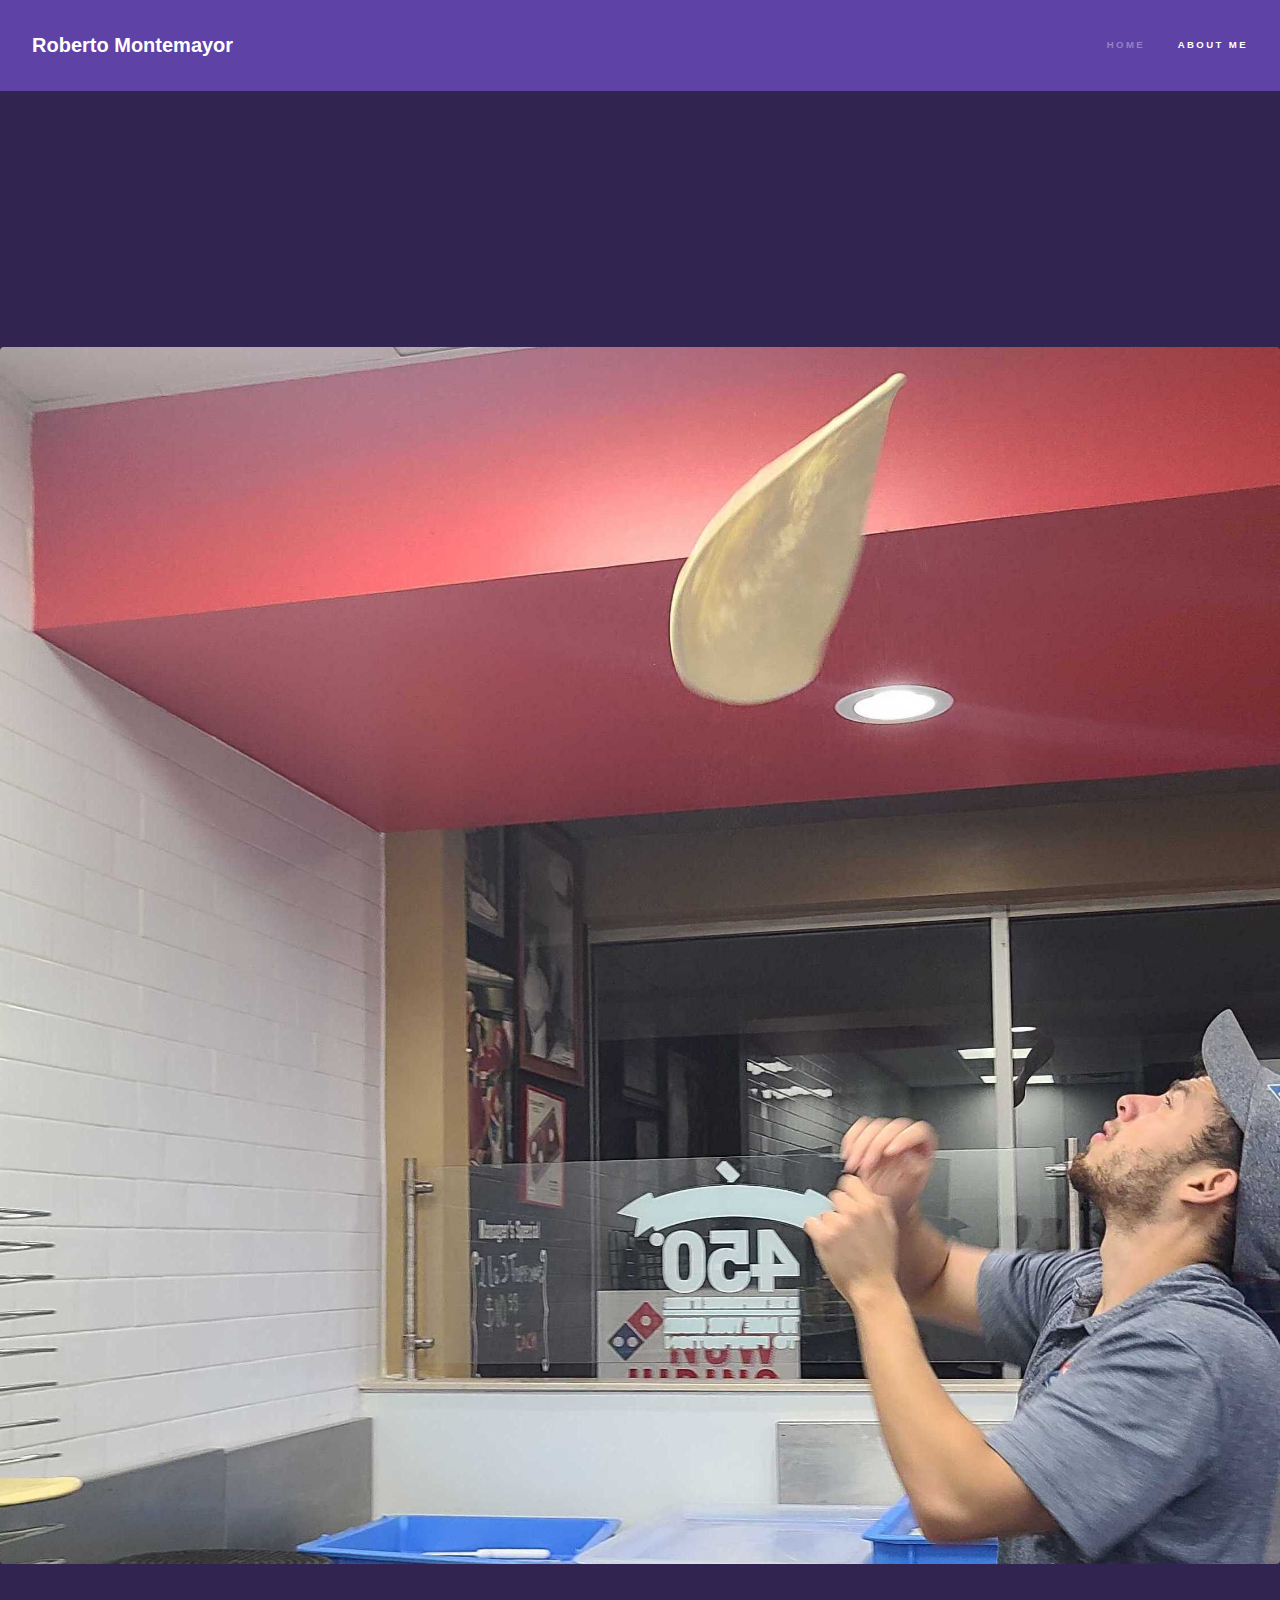
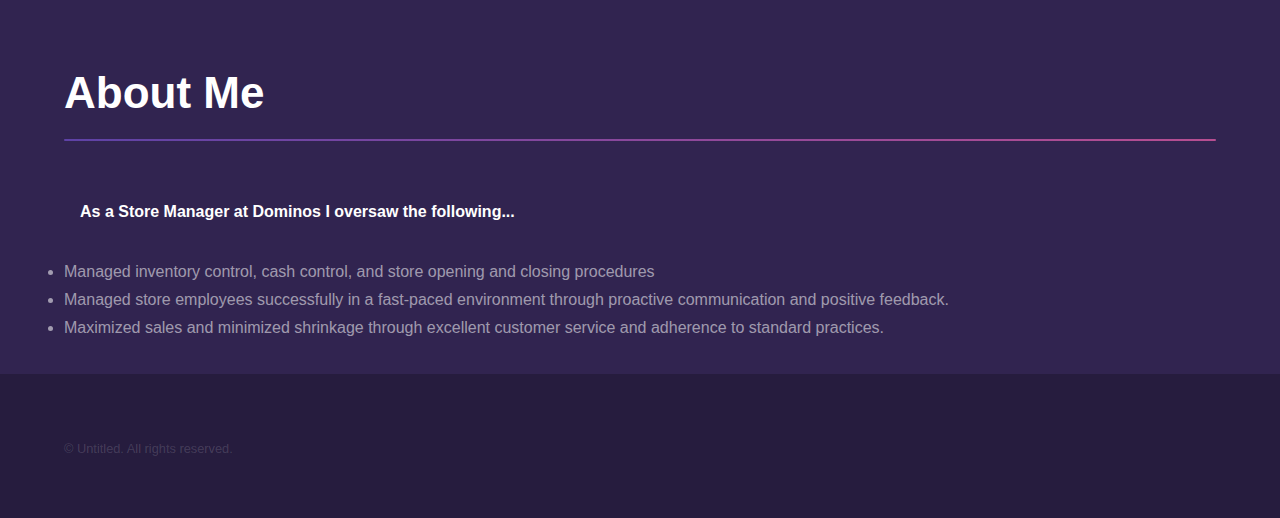
<file: html5up-hyperspace/generic.html>
<!DOCTYPE HTML>
<!--
	Hyperspace by HTML5 UP
	html5up.net | @ajlkn
	Free for personal and commercial use under the CCA 3.0 license (html5up.net/license)
-->
<html>
	<head>
		<title>Generic - Hyperspace by HTML5 UP</title>
		<meta charset="utf-8" />
		<meta name="viewport" content="width=device-width, initial-scale=1, user-scalable=no" />
		<link rel="stylesheet" href="assets/css/main.css" />
		<noscript><link rel="stylesheet" href="assets/css/noscript.css" /></noscript>
	</head>
	<body class="is-preload">

		<!-- Header -->
			<header id="header">
				<a href="index.html" class="title">Roberto Montemayor</a>
				<nav>
					<ul>
						<li><a href="index.html">Home</a></li>
						<li><a href="generic.html" class="active">About Me</a></li>
						<!-- <li><a href="elements.html">Elements</a></li> -->
					</ul>
				</nav>
			</header>

		<!-- Wrapper -->
			<div id="wrapper">

				<!-- Main -->
				<span class="image fit" id="heroimg"><img src="../html5up-hyperspace/images/pizzapic.jpg" alt="" /></span>
					<section id="main" class="wrapper">
						<div class="inner">
							<h1 class="major">About Me</h1>
							
							
								<ul><strong>As a Store Manager at Dominos I oversaw the following... </strong></ul>
								<li>Managed inventory control, cash control, and store opening and closing procedures</li>
								<li>Managed store employees successfully in a fast-paced environment through proactive communication and positive feedback.</li>
								<li>Maximized sales and minimized shrinkage through excellent customer service and adherence to standard practices. </li>
								
						
						</div>
					</section>

			</div>

		<!-- Footer -->
			<footer id="footer" class="wrapper alt">
				<div class="inner">
					<ul class="menu">
						<li>&copy; Untitled. All rights reserved.</li>
					</ul>
				</div>
			</footer>

		<!-- Scripts -->
			<script src="assets/js/jquery.min.js"></script>
			<script src="assets/js/jquery.scrollex.min.js"></script>
			<script src="assets/js/jquery.scrolly.min.js"></script>
			<script src="assets/js/browser.min.js"></script>
			<script src="assets/js/breakpoints.min.js"></script>
			<script src="assets/js/util.js"></script>
			<script src="assets/js/main.js"></script>

	</body>
</html>
</file>
<file: html5up-hyperspace/assets/css/noscript.css>
/*
	Hyperspace by HTML5 UP
	html5up.net | @ajlkn
	Free for personal and commercial use under the CCA 3.0 license (html5up.net/license)
*/

/* Spotlights */

	.spotlights > section > .image:before {
		opacity: 0 !important;
	}

	.spotlights > section > .content > .inner {
		-moz-transform: none !important;
		-webkit-transform: none !important;
		-ms-transform: none !important;
		transform: none !important;
		opacity: 1 !important;
	}

/* Wrapper */

	.wrapper > .inner {
		opacity: 1 !important;
		-moz-transform: none !important;
		-webkit-transform: none !important;
		-ms-transform: none !important;
		transform: none !important;
	}

/* Sidebar */

	#sidebar > .inner {
		opacity: 1 !important;
	}

	#sidebar nav > ul > li {
		-moz-transform: none !important;
		-webkit-transform: none !important;
		-ms-transform: none !important;
		transform: none !important;
		opacity: 1 !important;
	}
</file>
<file: html5up-hyperspace/assets/css/main.css>
@import url(fontawesome-all.min.css);

/*
	Hyperspace by HTML5 UP
	html5up.net | @ajlkn
	Free for personal and commercial use under the CCA 3.0 license (html5up.net/license)
*/

html, body, div, span, applet, object,
iframe, h1, h2, h3, h4, h5, h6, p, blockquote,
pre, a, abbr, acronym, address, big, cite,
code, del, dfn, em, img, ins, kbd, q, s, samp,
small, strike, strong, sub, sup, tt, var, b,
u, i, center, dl, dt, dd, ol, ul, li, fieldset,
form, label, legend, table, caption, tbody,
tfoot, thead, tr, th, td, article, aside,
canvas, details, embed, figure, figcaption,
footer, header, hgroup, menu, nav, output, ruby,
section, summary, time, mark, audio, video {
	margin: 0;
	padding: 0;
	border: 0;
	font-size: 100%;
	font: inherit;
	vertical-align: baseline;}

article, aside, details, figcaption, figure,
footer, header, hgroup, menu, nav, section {
	display: block;}

body {
	line-height: 1;

}

.titleName{
	margin-bottom:-15px ;
}

ol, ul {
	list-style: none;
}

blockquote, q {
	quotes: none;
}

	blockquote:before, blockquote:after, q:before, q:after {
		content: '';
		content: none;
	}

table {
	border-collapse: collapse;
	border-spacing: 0;
}

body {
	-webkit-text-size-adjust: none;
}

mark {
	background-color: transparent;
	color: inherit;
}

input::-moz-focus-inner {
	border: 0;
	padding: 0;
}

input, select, textarea {
	-moz-appearance: none;
	-webkit-appearance: none;
	-ms-appearance: none;
	appearance: none;
}

/* Basic */

	@-ms-viewport {
		width: device-width;
	}

	body {
		-ms-overflow-style: scrollbar;
	}

	@media screen and (max-width: 480px) {

		html, body {
			min-width: 320px;
		}

	}

	html {
		box-sizing: border-box;
	}

	*, *:before, *:after {
		box-sizing: inherit;
	}

	body {
		background: #312450;
	}

		body.is-preload *, body.is-preload *:before, body.is-preload *:after {
			-moz-animation: none !important;
			-webkit-animation: none !important;
			-ms-animation: none !important;
			animation: none !important;
			-moz-transition: none !important;
			-webkit-transition: none !important;
			-ms-transition: none !important;
			transition: none !important;
		}

/* Type */

	body, input, select, textarea {
		color: rgba(255, 255, 255, 0.55);
		font-family: Arial, Helvetica, sans-serif;
		font-size: 16.5pt;
		font-weight: normal;
		line-height: 1.75;
	}

		@media screen and (max-width: 1680px) {

			body, input, select, textarea {
				font-size: 13pt;
			}

		}

		@media screen and (max-width: 1280px) {

			body, input, select, textarea {
				font-size: 12pt;
			}

		}

		@media screen and (max-width: 360px) {

			body, input, select, textarea {
				font-size: 11pt;
			}

		}

	a {
		-moz-transition: color 0.2s ease, border-bottom-color 0.2s ease;
		-webkit-transition: color 0.2s ease, border-bottom-color 0.2s ease;
		-ms-transition: color 0.2s ease, border-bottom-color 0.2s ease;
		transition: color 0.2s ease, border-bottom-color 0.2s ease;
		border-bottom: dotted 1px rgba(255, 255, 255, 0.35);
		color: inherit;
		text-decoration: none;
	}

		a:hover {
			border-bottom-color: transparent;
			color: #ffffff;
		}

	strong, b {
		color: #ffffff;
		font-weight: bold;
	}

	em, i {
		font-style: italic;
	}

	p {
		margin: 0 0 2em 0;
	}

	h1, h2, h3, h4, h5, h6 {
		color: #ffffff;
		font-weight: bold;
		line-height: 1.5;
		margin: 0 0 0.5em 0;
	}

		h1 a, h2 a, h3 a, h4 a, h5 a, h6 a {
			color: inherit;
			text-decoration: none;
		}

	h1 {
		font-size: 2.75em;
	}

		h1.major {
			margin: 0 0 1.3em 0;
			position: relative;
			padding-bottom: 0.35em;
		}

			h1.major:after {
				background-image: -moz-linear-gradient(to right, #5e42a6, #b74e91);
				background-image: -webkit-linear-gradient(to right, #5e42a6, #b74e91);
				background-image: -ms-linear-gradient(to right, #5e42a6, #b74e91);
				background-image: linear-gradient(to right, #5e42a6, #b74e91);
				-moz-transition: max-width 0.2s ease;
				-webkit-transition: max-width 0.2s ease;
				-ms-transition: max-width 0.2s ease;
				transition: max-width 0.2s ease;
				border-radius: 0.2em;
				bottom: 0;
				content: '';
				height: 0.05em;
				position: absolute;
				right: 0;
				width: 100%;
			}

	h2 {
		font-size: 1.75em;
	}

	h3 {
		font-size: 1.1em;
	}

	h4 {
		font-size: 1em;
	}

	h5 {
		font-size: 0.8em;
	}

	h6 {
		font-size: 0.6em;
	}

	@media screen and (max-width: 736px) {

		h1 {
			font-size: 2em;
		}

		h2 {
			font-size: 1.25em;
		}

		h3 {
			font-size: 1em;
		}

		h4 {
			font-size: 0.8em;
		}

		h5 {
			font-size: 0.6em;
		}

		h6 {
			font-size: 0.6em;
		}

	}

	sub {
		font-size: 0.8em;
		position: relative;
		top: 0.5em;
	}

	sup {
		font-size: 0.8em;
		position: relative;
		top: -0.5em;
	}

	blockquote {
		border-left: solid 4px rgba(255, 255, 255, 0.15);
		font-style: italic;
		margin: 0 0 2em 0;
		padding: 0.5em 0 0.5em 2em;
	}

	code {
		background: rgba(255, 255, 255, 0.05);
		border-radius: 0.25em;
		border: solid 1px rgba(255, 255, 255, 0.15);
		font-family: "Courier New", monospace;
		font-size: 0.9em;
		margin: 0 0.25em;
		padding: 0.25em 0.65em;
	}

	pre {
		-webkit-overflow-scrolling: touch;
		font-family: "Courier New", monospace;
		font-size: 0.9em;
		margin: 0 0 2em 0;
	}

		pre code {
			display: block;
			line-height: 1.75em;
			padding: 1em 1.5em;
			overflow-x: auto;
		}

	hr {
		border: 0;
		border-bottom: solid 1px rgba(255, 255, 255, 0.15);
		margin: 2em 0;
	}

		hr.major {
			margin: 3em 0;
		}

	.align-left {
		text-align: left;
	}

	.align-center {
		text-align: center;
	}

	.align-right {
		text-align: right;
	}

/* Row */

	.row {
		display: flex;
		flex-wrap: wrap;
		box-sizing: border-box;
		align-items: stretch;
	}

		.row > * {
			box-sizing: border-box;
		}

		.row.gtr-uniform > * > :last-child {
			margin-bottom: 0;
		}

		.row.aln-left {
			justify-content: flex-start;
		}

		.row.aln-center {
			justify-content: center;
		}

		.row.aln-right {
			justify-content: flex-end;
		}

		.row.aln-top {
			align-items: flex-start;
		}

		.row.aln-middle {
			align-items: center;
		}

		.row.aln-bottom {
			align-items: flex-end;
		}

		.row > .imp {
			order: -1;
		}

		.row > .col-1 {
			width: 8.33333%;
		}

		.row > .off-1 {
			margin-left: 8.33333%;
		}

		.row > .col-2 {
			width: 16.66667%;
		}

		.row > .off-2 {
			margin-left: 16.66667%;
		}

		.row > .col-3 {
			width: 25%;
		}

		.row > .off-3 {
			margin-left: 25%;
		}

		.row > .col-4 {
			width: 33.33333%;
		}

		.row > .off-4 {
			margin-left: 33.33333%;
		}

		.row > .col-5 {
			width: 41.66667%;
		}

		.row > .off-5 {
			margin-left: 41.66667%;
		}

		.row > .col-6 {
			width: 50%;
		}

		.row > .off-6 {
			margin-left: 50%;
		}

		.row > .col-7 {
			width: 58.33333%;
		}

		.row > .off-7 {
			margin-left: 58.33333%;
		}

		.row > .col-8 {
			width: 66.66667%;
		}

		.row > .off-8 {
			margin-left: 66.66667%;
		}

		.row > .col-9 {
			width: 75%;
		}

		.row > .off-9 {
			margin-left: 75%;
		}

		.row > .col-10 {
			width: 83.33333%;
		}

		.row > .off-10 {
			margin-left: 83.33333%;
		}

		.row > .col-11 {
			width: 91.66667%;
		}

		.row > .off-11 {
			margin-left: 91.66667%;
		}

		.row > .col-12 {
			width: 100%;
		}

		.row > .off-12 {
			margin-left: 100%;
		}

		.row.gtr-0 {
			margin-top: 0;
			margin-left: 0em;
		}

			.row.gtr-0 > * {
				padding: 0 0 0 0em;
			}

			.row.gtr-0.gtr-uniform {
				margin-top: 0em;
			}

				.row.gtr-0.gtr-uniform > * {
					padding-top: 0em;
				}

		.row.gtr-25 {
			margin-top: 0;
			margin-left: -0.375em;
		}

			.row.gtr-25 > * {
				padding: 0 0 0 0.375em;
			}

			.row.gtr-25.gtr-uniform {
				margin-top: -0.375em;
			}

				.row.gtr-25.gtr-uniform > * {
					padding-top: 0.375em;
				}

		.row.gtr-50 {
			margin-top: 0;
			margin-left: -0.75em;
		}

			.row.gtr-50 > * {
				padding: 0 0 0 0.75em;
			}

			.row.gtr-50.gtr-uniform {
				margin-top: -0.75em;
			}

				.row.gtr-50.gtr-uniform > * {
					padding-top: 0.75em;
				}

		.row {
			margin-top: 0;
			margin-left: -1.5em;
		}

			.row > * {
				padding: 0 0 0 1.5em;
			}

			.row.gtr-uniform {
				margin-top: -1.5em;
			}

				.row.gtr-uniform > * {
					padding-top: 1.5em;
				}

		.row.gtr-150 {
			margin-top: 0;
			margin-left: -2.25em;
		}

			.row.gtr-150 > * {
				padding: 0 0 0 2.25em;
			}

			.row.gtr-150.gtr-uniform {
				margin-top: -2.25em;
			}

				.row.gtr-150.gtr-uniform > * {
					padding-top: 2.25em;
				}

		.row.gtr-200 {
			margin-top: 0;
			margin-left: -3em;
		}

			.row.gtr-200 > * {
				padding: 0 0 0 3em;
			}

			.row.gtr-200.gtr-uniform {
				margin-top: -3em;
			}

				.row.gtr-200.gtr-uniform > * {
					padding-top: 3em;
				}

		@media screen and (max-width: 1680px) {

			.row {
				display: flex;
				flex-wrap: wrap;
				box-sizing: border-box;
				align-items: stretch;
			}

				.row > * {
					box-sizing: border-box;
				}

				.row.gtr-uniform > * > :last-child {
					margin-bottom: 0;
				}

				.row.aln-left {
					justify-content: flex-start;
				}

				.row.aln-center {
					justify-content: center;
				}

				.row.aln-right {
					justify-content: flex-end;
				}

				.row.aln-top {
					align-items: flex-start;
				}

				.row.aln-middle {
					align-items: center;
				}

				.row.aln-bottom {
					align-items: flex-end;
				}

				.row > .imp-xlarge {
					order: -1;
				}

				.row > .col-1-xlarge {
					width: 8.33333%;
				}

				.row > .off-1-xlarge {
					margin-left: 8.33333%;
				}

				.row > .col-2-xlarge {
					width: 16.66667%;
				}

				.row > .off-2-xlarge {
					margin-left: 16.66667%;
				}

				.row > .col-3-xlarge {
					width: 25%;
				}

				.row > .off-3-xlarge {
					margin-left: 25%;
				}

				.row > .col-4-xlarge {
					width: 33.33333%;
				}

				.row > .off-4-xlarge {
					margin-left: 33.33333%;
				}

				.row > .col-5-xlarge {
					width: 41.66667%;
				}

				.row > .off-5-xlarge {
					margin-left: 41.66667%;
				}

				.row > .col-6-xlarge {
					width: 50%;
				}

				.row > .off-6-xlarge {
					margin-left: 50%;
				}

				.row > .col-7-xlarge {
					width: 58.33333%;
				}

				.row > .off-7-xlarge {
					margin-left: 58.33333%;
				}

				.row > .col-8-xlarge {
					width: 66.66667%;
				}

				.row > .off-8-xlarge {
					margin-left: 66.66667%;
				}

				.row > .col-9-xlarge {
					width: 75%;
				}

				.row > .off-9-xlarge {
					margin-left: 75%;
				}

				.row > .col-10-xlarge {
					width: 83.33333%;
				}

				.row > .off-10-xlarge {
					margin-left: 83.33333%;
				}

				.row > .col-11-xlarge {
					width: 91.66667%;
				}

				.row > .off-11-xlarge {
					margin-left: 91.66667%;
				}

				.row > .col-12-xlarge {
					width: 100%;
				}

				.row > .off-12-xlarge {
					margin-left: 100%;
				}

				.row.gtr-0 {
					margin-top: 0;
					margin-left: 0em;
				}

					.row.gtr-0 > * {
						padding: 0 0 0 0em;
					}

					.row.gtr-0.gtr-uniform {
						margin-top: 0em;
					}

						.row.gtr-0.gtr-uniform > * {
							padding-top: 0em;
						}

				.row.gtr-25 {
					margin-top: 0;
					margin-left: -0.375em;
				}

					.row.gtr-25 > * {
						padding: 0 0 0 0.375em;
					}

					.row.gtr-25.gtr-uniform {
						margin-top: -0.375em;
					}

						.row.gtr-25.gtr-uniform > * {
							padding-top: 0.375em;
						}

				.row.gtr-50 {
					margin-top: 0;
					margin-left: -0.75em;
				}

					.row.gtr-50 > * {
						padding: 0 0 0 0.75em;
					}

					.row.gtr-50.gtr-uniform {
						margin-top: -0.75em;
					}

						.row.gtr-50.gtr-uniform > * {
							padding-top: 0.75em;
						}

				.row {
					margin-top: 0;
					margin-left: -1.5em;
				}

					.row > * {
						padding: 0 0 0 1.5em;
					}

					.row.gtr-uniform {
						margin-top: -1.5em;
					}

						.row.gtr-uniform > * {
							padding-top: 1.5em;
						}

				.row.gtr-150 {
					margin-top: 0;
					margin-left: -2.25em;
				}

					.row.gtr-150 > * {
						padding: 0 0 0 2.25em;
					}

					.row.gtr-150.gtr-uniform {
						margin-top: -2.25em;
					}

						.row.gtr-150.gtr-uniform > * {
							padding-top: 2.25em;
						}

				.row.gtr-200 {
					margin-top: 0;
					margin-left: -3em;
				}

					.row.gtr-200 > * {
						padding: 0 0 0 3em;
					}

					.row.gtr-200.gtr-uniform {
						margin-top: -3em;
					}

						.row.gtr-200.gtr-uniform > * {
							padding-top: 3em;
						}

		}

		@media screen and (max-width: 1280px) {

			.row {
				display: flex;
				flex-wrap: wrap;
				box-sizing: border-box;
				align-items: stretch;
			}

				.row > * {
					box-sizing: border-box;
				}

				.row.gtr-uniform > * > :last-child {
					margin-bottom: 0;
				}

				.row.aln-left {
					justify-content: flex-start;
				}

				.row.aln-center {
					justify-content: center;
				}

				.row.aln-right {
					justify-content: flex-end;
				}

				.row.aln-top {
					align-items: flex-start;
				}

				.row.aln-middle {
					align-items: center;
				}

				.row.aln-bottom {
					align-items: flex-end;
				}

				.row > .imp-large {
					order: -1;
				}

				.row > .col-1-large {
					width: 8.33333%;
				}

				.row > .off-1-large {
					margin-left: 8.33333%;
				}

				.row > .col-2-large {
					width: 16.66667%;
				}

				.row > .off-2-large {
					margin-left: 16.66667%;
				}

				.row > .col-3-large {
					width: 25%;
				}

				.row > .off-3-large {
					margin-left: 25%;
				}

				.row > .col-4-large {
					width: 33.33333%;
				}

				.row > .off-4-large {
					margin-left: 33.33333%;
				}

				.row > .col-5-large {
					width: 41.66667%;
				}

				.row > .off-5-large {
					margin-left: 41.66667%;
				}

				.row > .col-6-large {
					width: 50%;
				}

				.row > .off-6-large {
					margin-left: 50%;
				}

				.row > .col-7-large {
					width: 58.33333%;
				}

				.row > .off-7-large {
					margin-left: 58.33333%;
				}

				.row > .col-8-large {
					width: 66.66667%;
				}

				.row > .off-8-large {
					margin-left: 66.66667%;
				}

				.row > .col-9-large {
					width: 75%;
				}

				.row > .off-9-large {
					margin-left: 75%;
				}

				.row > .col-10-large {
					width: 83.33333%;
				}

				.row > .off-10-large {
					margin-left: 83.33333%;
				}

				.row > .col-11-large {
					width: 91.66667%;
				}

				.row > .off-11-large {
					margin-left: 91.66667%;
				}

				.row > .col-12-large {
					width: 100%;
				}

				.row > .off-12-large {
					margin-left: 100%;
				}

				.row.gtr-0 {
					margin-top: 0;
					margin-left: 0em;
				}

					.row.gtr-0 > * {
						padding: 0 0 0 0em;
					}

					.row.gtr-0.gtr-uniform {
						margin-top: 0em;
					}

						.row.gtr-0.gtr-uniform > * {
							padding-top: 0em;
						}

				.row.gtr-25 {
					margin-top: 0;
					margin-left: -0.375em;
				}

					.row.gtr-25 > * {
						padding: 0 0 0 0.375em;
					}

					.row.gtr-25.gtr-uniform {
						margin-top: -0.375em;
					}

						.row.gtr-25.gtr-uniform > * {
							padding-top: 0.375em;
						}

				.row.gtr-50 {
					margin-top: 0;
					margin-left: -0.75em;
				}

					.row.gtr-50 > * {
						padding: 0 0 0 0.75em;
					}

					.row.gtr-50.gtr-uniform {
						margin-top: -0.75em;
					}

						.row.gtr-50.gtr-uniform > * {
							padding-top: 0.75em;
						}

				.row {
					margin-top: 0;
					margin-left: -1.5em;
				}

					.row > * {
						padding: 0 0 0 1.5em;
					}

					.row.gtr-uniform {
						margin-top: -1.5em;
					}

						.row.gtr-uniform > * {
							padding-top: 1.5em;
						}

				.row.gtr-150 {
					margin-top: 0;
					margin-left: -2.25em;
				}

					.row.gtr-150 > * {
						padding: 0 0 0 2.25em;
					}

					.row.gtr-150.gtr-uniform {
						margin-top: -2.25em;
					}

						.row.gtr-150.gtr-uniform > * {
							padding-top: 2.25em;
						}

				.row.gtr-200 {
					margin-top: 0;
					margin-left: -3em;
				}

					.row.gtr-200 > * {
						padding: 0 0 0 3em;
					}

					.row.gtr-200.gtr-uniform {
						margin-top: -3em;
					}

						.row.gtr-200.gtr-uniform > * {
							padding-top: 3em;
						}

		}

		@media screen and (max-width: 980px) {

			.row {
				display: flex;
				flex-wrap: wrap;
				box-sizing: border-box;
				align-items: stretch;
			}

				.row > * {
					box-sizing: border-box;
				}

				.row.gtr-uniform > * > :last-child {
					margin-bottom: 0;
				}

				.row.aln-left {
					justify-content: flex-start;
				}

				.row.aln-center {
					justify-content: center;
				}

				.row.aln-right {
					justify-content: flex-end;
				}

				.row.aln-top {
					align-items: flex-start;
				}

				.row.aln-middle {
					align-items: center;
				}

				.row.aln-bottom {
					align-items: flex-end;
				}

				.row > .imp-medium {
					order: -1;
				}

				.row > .col-1-medium {
					width: 8.33333%;
				}

				.row > .off-1-medium {
					margin-left: 8.33333%;
				}

				.row > .col-2-medium {
					width: 16.66667%;
				}

				.row > .off-2-medium {
					margin-left: 16.66667%;
				}

				.row > .col-3-medium {
					width: 25%;
				}

				.row > .off-3-medium {
					margin-left: 25%;
				}

				.row > .col-4-medium {
					width: 33.33333%;
				}

				.row > .off-4-medium {
					margin-left: 33.33333%;
				}

				.row > .col-5-medium {
					width: 41.66667%;
				}

				.row > .off-5-medium {
					margin-left: 41.66667%;
				}

				.row > .col-6-medium {
					width: 50%;
				}

				.row > .off-6-medium {
					margin-left: 50%;
				}

				.row > .col-7-medium {
					width: 58.33333%;
				}

				.row > .off-7-medium {
					margin-left: 58.33333%;
				}

				.row > .col-8-medium {
					width: 66.66667%;
				}

				.row > .off-8-medium {
					margin-left: 66.66667%;
				}

				.row > .col-9-medium {
					width: 75%;
				}

				.row > .off-9-medium {
					margin-left: 75%;
				}

				.row > .col-10-medium {
					width: 83.33333%;
				}

				.row > .off-10-medium {
					margin-left: 83.33333%;
				}

				.row > .col-11-medium {
					width: 91.66667%;
				}

				.row > .off-11-medium {
					margin-left: 91.66667%;
				}

				.row > .col-12-medium {
					width: 100%;
				}

				.row > .off-12-medium {
					margin-left: 100%;
				}

				.row.gtr-0 {
					margin-top: 0;
					margin-left: 0em;
				}

					.row.gtr-0 > * {
						padding: 0 0 0 0em;
					}

					.row.gtr-0.gtr-uniform {
						margin-top: 0em;
					}

						.row.gtr-0.gtr-uniform > * {
							padding-top: 0em;
						}

				.row.gtr-25 {
					margin-top: 0;
					margin-left: -0.375em;
				}

					.row.gtr-25 > * {
						padding: 0 0 0 0.375em;
					}

					.row.gtr-25.gtr-uniform {
						margin-top: -0.375em;
					}

						.row.gtr-25.gtr-uniform > * {
							padding-top: 0.375em;
						}

				.row.gtr-50 {
					margin-top: 0;
					margin-left: -0.75em;
				}

					.row.gtr-50 > * {
						padding: 0 0 0 0.75em;
					}

					.row.gtr-50.gtr-uniform {
						margin-top: -0.75em;
					}

						.row.gtr-50.gtr-uniform > * {
							padding-top: 0.75em;
						}

				.row {
					margin-top: 0;
					margin-left: -1.5em;
				}

					.row > * {
						padding: 0 0 0 1.5em;
					}

					.row.gtr-uniform {
						margin-top: -1.5em;
					}

						.row.gtr-uniform > * {
							padding-top: 1.5em;
						}

				.row.gtr-150 {
					margin-top: 0;
					margin-left: -2.25em;
				}

					.row.gtr-150 > * {
						padding: 0 0 0 2.25em;
					}

					.row.gtr-150.gtr-uniform {
						margin-top: -2.25em;
					}

						.row.gtr-150.gtr-uniform > * {
							padding-top: 2.25em;
						}

				.row.gtr-200 {
					margin-top: 0;
					margin-left: -3em;
				}

					.row.gtr-200 > * {
						padding: 0 0 0 3em;
					}

					.row.gtr-200.gtr-uniform {
						margin-top: -3em;
					}

						.row.gtr-200.gtr-uniform > * {
							padding-top: 3em;
						}

		}

		@media screen and (max-width: 736px) {

			.row {
				display: flex;
				flex-wrap: wrap;
				box-sizing: border-box;
				align-items: stretch;
			}

				.row > * {
					box-sizing: border-box;
				}

				.row.gtr-uniform > * > :last-child {
					margin-bottom: 0;
				}

				.row.aln-left {
					justify-content: flex-start;
				}

				.row.aln-center {
					justify-content: center;
				}

				.row.aln-right {
					justify-content: flex-end;
				}

				.row.aln-top {
					align-items: flex-start;
				}

				.row.aln-middle {
					align-items: center;
				}

				.row.aln-bottom {
					align-items: flex-end;
				}

				.row > .imp-small {
					order: -1;
				}

				.row > .col-1-small {
					width: 8.33333%;
				}

				.row > .off-1-small {
					margin-left: 8.33333%;
				}

				.row > .col-2-small {
					width: 16.66667%;
				}

				.row > .off-2-small {
					margin-left: 16.66667%;
				}

				.row > .col-3-small {
					width: 25%;
				}

				.row > .off-3-small {
					margin-left: 25%;
				}

				.row > .col-4-small {
					width: 33.33333%;
				}

				.row > .off-4-small {
					margin-left: 33.33333%;
				}

				.row > .col-5-small {
					width: 41.66667%;
				}

				.row > .off-5-small {
					margin-left: 41.66667%;
				}

				.row > .col-6-small {
					width: 50%;
				}

				.row > .off-6-small {
					margin-left: 50%;
				}

				.row > .col-7-small {
					width: 58.33333%;
				}

				.row > .off-7-small {
					margin-left: 58.33333%;
				}

				.row > .col-8-small {
					width: 66.66667%;
				}

				.row > .off-8-small {
					margin-left: 66.66667%;
				}

				.row > .col-9-small {
					width: 75%;
				}

				.row > .off-9-small {
					margin-left: 75%;
				}

				.row > .col-10-small {
					width: 83.33333%;
				}

				.row > .off-10-small {
					margin-left: 83.33333%;
				}

				.row > .col-11-small {
					width: 91.66667%;
				}

				.row > .off-11-small {
					margin-left: 91.66667%;
				}

				.row > .col-12-small {
					width: 100%;
				}

				.row > .off-12-small {
					margin-left: 100%;
				}

				.row.gtr-0 {
					margin-top: 0;
					margin-left: 0em;
				}

					.row.gtr-0 > * {
						padding: 0 0 0 0em;
					}

					.row.gtr-0.gtr-uniform {
						margin-top: 0em;
					}

						.row.gtr-0.gtr-uniform > * {
							padding-top: 0em;
						}

				.row.gtr-25 {
					margin-top: 0;
					margin-left: -0.375em;
				}

					.row.gtr-25 > * {
						padding: 0 0 0 0.375em;
					}

					.row.gtr-25.gtr-uniform {
						margin-top: -0.375em;
					}

						.row.gtr-25.gtr-uniform > * {
							padding-top: 0.375em;
						}

				.row.gtr-50 {
					margin-top: 0;
					margin-left: -0.75em;
				}

					.row.gtr-50 > * {
						padding: 0 0 0 0.75em;
					}

					.row.gtr-50.gtr-uniform {
						margin-top: -0.75em;
					}

						.row.gtr-50.gtr-uniform > * {
							padding-top: 0.75em;
						}

				.row {
					margin-top: 0;
					margin-left: -1.5em;
				}

					.row > * {
						padding: 0 0 0 1.5em;
					}

					.row.gtr-uniform {
						margin-top: -1.5em;
					}

						.row.gtr-uniform > * {
							padding-top: 1.5em;
						}

				.row.gtr-150 {
					margin-top: 0;
					margin-left: -2.25em;
				}

					.row.gtr-150 > * {
						padding: 0 0 0 2.25em;
					}

					.row.gtr-150.gtr-uniform {
						margin-top: -2.25em;
					}

						.row.gtr-150.gtr-uniform > * {
							padding-top: 2.25em;
						}

				.row.gtr-200 {
					margin-top: 0;
					margin-left: -3em;
				}

					.row.gtr-200 > * {
						padding: 0 0 0 3em;
					}

					.row.gtr-200.gtr-uniform {
						margin-top: -3em;
					}

						.row.gtr-200.gtr-uniform > * {
							padding-top: 3em;
						}

		}

		@media screen and (max-width: 480px) {

			.row {
				display: flex;
				flex-wrap: wrap;
				box-sizing: border-box;
				align-items: stretch;
			}

				.row > * {
					box-sizing: border-box;
				}

				.row.gtr-uniform > * > :last-child {
					margin-bottom: 0;
				}

				.row.aln-left {
					justify-content: flex-start;
				}

				.row.aln-center {
					justify-content: center;
				}

				.row.aln-right {
					justify-content: flex-end;
				}

				.row.aln-top {
					align-items: flex-start;
				}

				.row.aln-middle {
					align-items: center;
				}

				.row.aln-bottom {
					align-items: flex-end;
				}

				.row > .imp-xsmall {
					order: -1;
				}

				.row > .col-1-xsmall {
					width: 8.33333%;
				}

				.row > .off-1-xsmall {
					margin-left: 8.33333%;
				}

				.row > .col-2-xsmall {
					width: 16.66667%;
				}

				.row > .off-2-xsmall {
					margin-left: 16.66667%;
				}

				.row > .col-3-xsmall {
					width: 25%;
				}

				.row > .off-3-xsmall {
					margin-left: 25%;
				}

				.row > .col-4-xsmall {
					width: 33.33333%;
				}

				.row > .off-4-xsmall {
					margin-left: 33.33333%;
				}

				.row > .col-5-xsmall {
					width: 41.66667%;
				}

				.row > .off-5-xsmall {
					margin-left: 41.66667%;
				}

				.row > .col-6-xsmall {
					width: 50%;
				}

				.row > .off-6-xsmall {
					margin-left: 50%;
				}

				.row > .col-7-xsmall {
					width: 58.33333%;
				}

				.row > .off-7-xsmall {
					margin-left: 58.33333%;
				}

				.row > .col-8-xsmall {
					width: 66.66667%;
				}

				.row > .off-8-xsmall {
					margin-left: 66.66667%;
				}

				.row > .col-9-xsmall {
					width: 75%;
				}

				.row > .off-9-xsmall {
					margin-left: 75%;
				}

				.row > .col-10-xsmall {
					width: 83.33333%;
				}

				.row > .off-10-xsmall {
					margin-left: 83.33333%;
				}

				.row > .col-11-xsmall {
					width: 91.66667%;
				}

				.row > .off-11-xsmall {
					margin-left: 91.66667%;
				}

				.row > .col-12-xsmall {
					width: 100%;
				}

				.row > .off-12-xsmall {
					margin-left: 100%;
				}

				.row.gtr-0 {
					margin-top: 0;
					margin-left: 0em;
				}

					.row.gtr-0 > * {
						padding: 0 0 0 0em;
					}

					.row.gtr-0.gtr-uniform {
						margin-top: 0em;
					}

						.row.gtr-0.gtr-uniform > * {
							padding-top: 0em;
						}

				.row.gtr-25 {
					margin-top: 0;
					margin-left: -0.375em;
				}

					.row.gtr-25 > * {
						padding: 0 0 0 0.375em;
					}

					.row.gtr-25.gtr-uniform {
						margin-top: -0.375em;
					}

						.row.gtr-25.gtr-uniform > * {
							padding-top: 0.375em;
						}

				.row.gtr-50 {
					margin-top: 0;
					margin-left: -0.75em;
				}

					.row.gtr-50 > * {
						padding: 0 0 0 0.75em;
					}

					.row.gtr-50.gtr-uniform {
						margin-top: -0.75em;
					}

						.row.gtr-50.gtr-uniform > * {
							padding-top: 0.75em;
						}

				.row {
					margin-top: 0;
					margin-left: -1.5em;
				}

					.row > * {
						padding: 0 0 0 1.5em;
					}

					.row.gtr-uniform {
						margin-top: -1.5em;
					}

						.row.gtr-uniform > * {
							padding-top: 1.5em;
						}

				.row.gtr-150 {
					margin-top: 0;
					margin-left: -2.25em;
				}

					.row.gtr-150 > * {
						padding: 0 0 0 2.25em;
					}

					.row.gtr-150.gtr-uniform {
						margin-top: -2.25em;
					}

						.row.gtr-150.gtr-uniform > * {
							padding-top: 2.25em;
						}

				.row.gtr-200 {
					margin-top: 0;
					margin-left: -3em;
				}

					.row.gtr-200 > * {
						padding: 0 0 0 3em;
					}

					.row.gtr-200.gtr-uniform {
						margin-top: -3em;
					}

						.row.gtr-200.gtr-uniform > * {
							padding-top: 3em;
						}

		}

/* Box */

	.box {
		border-radius: 0.25em;
		border: solid 1px rgba(255, 255, 255, 0.15);
		margin-bottom: 2em;
		padding: 1.5em;
	}

		.box > :last-child,
		.box > :last-child > :last-child,
		.box > :last-child > :last-child > :last-child {
			margin-bottom: 0;
		}

		.box.alt {
			border: 0;
			border-radius: 0;
			padding: 0;
		}

/* Button */

	input[type="submit"],
	input[type="reset"],
	input[type="button"],
	button,
	.button {
		-moz-appearance: none;
		-webkit-appearance: none;
		-ms-appearance: none;
		appearance: none;
		-moz-transition: border-color 0.2s ease;
		-webkit-transition: border-color 0.2s ease;
		-ms-transition: border-color 0.2s ease;
		transition: border-color 0.2s ease;
		background-color: transparent;
		border: solid 1px !important;
		border-color: rgba(255, 255, 255, 0.15) !important;
		border-radius: 3em;
		color: #ffffff !important;
		cursor: pointer;
		display: inline-block;
		font-size: 0.6em;
		font-weight: bold;
		height: calc(4.75em + 2px);
		letter-spacing: 0.25em;
		line-height: 4.75em;
		outline: 0;
		padding: 0 3.75em;
		position: relative;
		text-align: center;
		text-decoration: none;
		text-transform: uppercase;
		white-space: nowrap;
	}

		input[type="submit"]:after,
		input[type="reset"]:after,
		input[type="button"]:after,
		button:after,
		.button:after {
			-moz-transform: scale(0.25);
			-webkit-transform: scale(0.25);
			-ms-transform: scale(0.25);
			transform: scale(0.25);
			pointer-events: none;
			-moz-transition: opacity 0.2s ease, -moz-transform 0.2s ease;
			-webkit-transition: opacity 0.2s ease, -webkit-transform 0.2s ease;
			-ms-transition: opacity 0.2s ease, -ms-transform 0.2s ease;
			transition: opacity 0.2s ease, transform 0.2s ease;
			background: #ffffff;
			border-radius: 3em;
			content: '';
			height: 100%;
			left: 0;
			opacity: 0;
			position: absolute;
			top: 0;
			width: 100%;
		}

		input[type="submit"].icon:before,
		input[type="reset"].icon:before,
		input[type="button"].icon:before,
		button.icon:before,
		.button.icon:before {
			margin-right: 0.75em;
		}

		input[type="submit"].fit,
		input[type="reset"].fit,
		input[type="button"].fit,
		button.fit,
		.button.fit {
			width: 100%;
		}

		input[type="submit"].small,
		input[type="reset"].small,
		input[type="button"].small,
		button.small,
		.button.small {
			font-size: 0.4em;
		}

		input[type="submit"].large,
		input[type="reset"].large,
		input[type="button"].large,
		button.large,
		.button.large {
			font-size: 0.8em;
		}

		input[type="submit"].primary,
		input[type="reset"].primary,
		input[type="button"].primary,
		button.primary,
		.button.primary {
			background-color: #ffffff;
			color: #312450 !important;
		}

			input[type="submit"].primary:after,
			input[type="reset"].primary:after,
			input[type="button"].primary:after,
			button.primary:after,
			.button.primary:after {
				display: none;
			}

		input[type="submit"].disabled, input[type="submit"]:disabled,
		input[type="reset"].disabled,
		input[type="reset"]:disabled,
		input[type="button"].disabled,
		input[type="button"]:disabled,
		button.disabled,
		button:disabled,
		.button.disabled,
		.button:disabled {
			cursor: default;
			opacity: 0.5;
			pointer-events: none;
		}

		input[type="submit"]:hover,
		input[type="reset"]:hover,
		input[type="button"]:hover,
		button:hover,
		.button:hover {
			border-color: rgba(255, 255, 255, 0.55) !important;
		}

			input[type="submit"]:hover:after,
			input[type="reset"]:hover:after,
			input[type="button"]:hover:after,
			button:hover:after,
			.button:hover:after {
				opacity: 0.05;
				-moz-transform: scale(1);
				-webkit-transform: scale(1);
				-ms-transform: scale(1);
				transform: scale(1);
			}

			input[type="submit"]:hover:active,
			input[type="reset"]:hover:active,
			input[type="button"]:hover:active,
			button:hover:active,
			.button:hover:active {
				border-color: #ffffff !important;
			}

				input[type="submit"]:hover:active:after,
				input[type="reset"]:hover:active:after,
				input[type="button"]:hover:active:after,
				button:hover:active:after,
				.button:hover:active:after {
					opacity: 0.1;
				}

/* Features */

	.features {
		display: -moz-flex;
		display: -webkit-flex;
		display: -ms-flex;
		display: flex;
		-moz-flex-wrap: wrap;
		-webkit-flex-wrap: wrap;
		-ms-flex-wrap: wrap;
		flex-wrap: wrap;
		border-radius: 0.25em;
		border: solid 1px rgba(255, 255, 255, 0.15);
		background: rgba(255, 255, 255, 0.05);
		margin: 0 0 2em 0;
	}

		.features section {
			padding: 3.5em 3em 1em 7em ;
			width: 50%;
			border-top: solid 1px rgba(255, 255, 255, 0.15);
			position: relative;
		}

			.features section:nth-child(-n + 2) {
				border-top-width: 0;
			}

			.features section:nth-child(2n) {
				border-left: solid 1px rgba(255, 255, 255, 0.15);
			}

			.features section .icon {
				-moz-transition: opacity 0.5s ease, -moz-transform 0.5s ease;
				-webkit-transition: opacity 0.5s ease, -webkit-transform 0.5s ease;
				-ms-transition: opacity 0.5s ease, -ms-transform 0.5s ease;
				transition: opacity 0.5s ease, transform 0.5s ease;
				-moz-transition-delay: 1s;
				-webkit-transition-delay: 1s;
				-ms-transition-delay: 1s;
				transition-delay: 1s;
				-moz-transform: scale(1);
				-webkit-transform: scale(1);
				-ms-transform: scale(1);
				transform: scale(1);
				position: absolute;
				left: 3em;
				top: 3em;
				opacity: 1;
			}

			.features section:nth-child(1) .icon {
				-moz-transition-delay: 0.15s;
				-webkit-transition-delay: 0.15s;
				-ms-transition-delay: 0.15s;
				transition-delay: 0.15s;
			}

			.features section:nth-child(2) .icon {
				-moz-transition-delay: 0.3s;
				-webkit-transition-delay: 0.3s;
				-ms-transition-delay: 0.3s;
				transition-delay: 0.3s;
			}

			.features section:nth-child(3) .icon {
				-moz-transition-delay: 0.45s;
				-webkit-transition-delay: 0.45s;
				-ms-transition-delay: 0.45s;
				transition-delay: 0.45s;
			}

			.features section:nth-child(4) .icon {
				-moz-transition-delay: 0.6s;
				-webkit-transition-delay: 0.6s;
				-ms-transition-delay: 0.6s;
				transition-delay: 0.6s;
			}

			.features section:nth-child(5) .icon {
				-moz-transition-delay: 0.75s;
				-webkit-transition-delay: 0.75s;
				-ms-transition-delay: 0.75s;
				transition-delay: 0.75s;
			}

			.features section:nth-child(6) .icon {
				-moz-transition-delay: 0.9s;
				-webkit-transition-delay: 0.9s;
				-ms-transition-delay: 0.9s;
				transition-delay: 0.9s;
			}

			.features section:nth-child(7) .icon {
				-moz-transition-delay: 1.05s;
				-webkit-transition-delay: 1.05s;
				-ms-transition-delay: 1.05s;
				transition-delay: 1.05s;
			}

			.features section:nth-child(8) .icon {
				-moz-transition-delay: 1.2s;
				-webkit-transition-delay: 1.2s;
				-ms-transition-delay: 1.2s;
				transition-delay: 1.2s;
			}

			.features section:nth-child(9) .icon {
				-moz-transition-delay: 1.35s;
				-webkit-transition-delay: 1.35s;
				-ms-transition-delay: 1.35s;
				transition-delay: 1.35s;
			}

			.features section:nth-child(10) .icon {
				-moz-transition-delay: 1.5s;
				-webkit-transition-delay: 1.5s;
				-ms-transition-delay: 1.5s;
				transition-delay: 1.5s;
			}

			.features section:nth-child(11) .icon {
				-moz-transition-delay: 1.65s;
				-webkit-transition-delay: 1.65s;
				-ms-transition-delay: 1.65s;
				transition-delay: 1.65s;
			}

			.features section:nth-child(12) .icon {
				-moz-transition-delay: 1.8s;
				-webkit-transition-delay: 1.8s;
				-ms-transition-delay: 1.8s;
				transition-delay: 1.8s;
			}

			.features section:nth-child(13) .icon {
				-moz-transition-delay: 1.95s;
				-webkit-transition-delay: 1.95s;
				-ms-transition-delay: 1.95s;
				transition-delay: 1.95s;
			}

			.features section:nth-child(14) .icon {
				-moz-transition-delay: 2.1s;
				-webkit-transition-delay: 2.1s;
				-ms-transition-delay: 2.1s;
				transition-delay: 2.1s;
			}

			.features section:nth-child(15) .icon {
				-moz-transition-delay: 2.25s;
				-webkit-transition-delay: 2.25s;
				-ms-transition-delay: 2.25s;
				transition-delay: 2.25s;
			}

			.features section:nth-child(16) .icon {
				-moz-transition-delay: 2.4s;
				-webkit-transition-delay: 2.4s;
				-ms-transition-delay: 2.4s;
				transition-delay: 2.4s;
			}

			.features section:nth-child(17) .icon {
				-moz-transition-delay: 2.55s;
				-webkit-transition-delay: 2.55s;
				-ms-transition-delay: 2.55s;
				transition-delay: 2.55s;
			}

			.features section:nth-child(18) .icon {
				-moz-transition-delay: 2.7s;
				-webkit-transition-delay: 2.7s;
				-ms-transition-delay: 2.7s;
				transition-delay: 2.7s;
			}

			.features section:nth-child(19) .icon {
				-moz-transition-delay: 2.85s;
				-webkit-transition-delay: 2.85s;
				-ms-transition-delay: 2.85s;
				transition-delay: 2.85s;
			}

			.features section:nth-child(20) .icon {
				-moz-transition-delay: 3s;
				-webkit-transition-delay: 3s;
				-ms-transition-delay: 3s;
				transition-delay: 3s;
			}

		.features.inactive section .icon {
			-moz-transform: scale(0.5);
			-webkit-transform: scale(0.5);
			-ms-transform: scale(0.5);
			transform: scale(0.5);
			opacity: 0;
		}

		@media screen and (max-width: 980px) {

			.features {
				display: block;
			}

				.features section {
					border-top-width: 1px !important;
					border-left-width: 0 !important;
					width: 100%;
				}

					.features section:first-child {
						border-top-width: 0 !important;
					}

		}

		@media screen and (max-width: 736px) {

			.features section {
				padding: 2.5em 1.5em 0.1em 5.5em ;
			}

				.features section .icon {
					left: 1.5em;
					top: 2em;
				}

		}

		@media screen and (max-width: 480px) {

			.features section {
				padding: 2em 1.5em 0.1em 1.5em ;
			}

				.features section .icon {
					left: 0;
					position: relative;
					top: 0;
				}

		}

/* Form */

	form {
		margin: 0 0 2em 0;
	}

		form > :last-child {
			margin-bottom: 0;
		}

		form > .fields {
			display: -moz-flex;
			display: -webkit-flex;
			display: -ms-flex;
			display: flex;
			-moz-flex-wrap: wrap;
			-webkit-flex-wrap: wrap;
			-ms-flex-wrap: wrap;
			flex-wrap: wrap;
			width: calc(100% + 3em);
			margin: -1.5em 0 2em -1.5em;
		}

			form > .fields > .field {
				-moz-flex-grow: 0;
				-webkit-flex-grow: 0;
				-ms-flex-grow: 0;
				flex-grow: 0;
				-moz-flex-shrink: 0;
				-webkit-flex-shrink: 0;
				-ms-flex-shrink: 0;
				flex-shrink: 0;
				padding: 1.5em 0 0 1.5em;
				width: calc(100% - 1.5em);
			}

				form > .fields > .field.half {
					width: calc(50% - 0.75em);
				}

				form > .fields > .field.third {
					width: calc(100%/3 - 0.5em);
				}

				form > .fields > .field.quarter {
					width: calc(25% - 0.375em);
				}

		@media screen and (max-width: 480px) {

			form > .fields {
				width: calc(100% + 3em);
				margin: -1.5em 0 2em -1.5em;
			}

				form > .fields > .field {
					padding: 1.5em 0 0 1.5em;
					width: calc(100% - 1.5em);
				}

					form > .fields > .field.half {
						width: calc(100% - 1.5em);
					}

					form > .fields > .field.third {
						width: calc(100% - 1.5em);
					}

					form > .fields > .field.quarter {
						width: calc(100% - 1.5em);
					}

		}

	label {
		color: #ffffff;
		font-weight: bold;
		line-height: 1.5;
		margin: 0 0 0.7em 0;
		display: block;
		font-size: 1.1em;
	}

	input[type="text"],
	input[type="password"],
	input[type="email"],
	input[type="tel"],
	select,
	textarea {
		-moz-appearance: none;
		-webkit-appearance: none;
		-ms-appearance: none;
		appearance: none;
		background: rgba(255, 255, 255, 0.05);
		border-radius: 0.25em;
		border: none;
		border: solid 1px rgba(255, 255, 255, 0.15);
		color: inherit;
		display: block;
		outline: 0;
		padding: 0 1em;
		text-decoration: none;
		width: 100%;
	}

		input[type="text"]:invalid,
		input[type="password"]:invalid,
		input[type="email"]:invalid,
		input[type="tel"]:invalid,
		select:invalid,
		textarea:invalid {
			box-shadow: none;
		}

		input[type="text"]:focus,
		input[type="password"]:focus,
		input[type="email"]:focus,
		input[type="tel"]:focus,
		select:focus,
		textarea:focus {
			border-color: #ffffff;
			box-shadow: 0 0 0 1px #ffffff;
		}

	select {
		background-image: url("data:image/svg+xml;charset=utf8,%3Csvg xmlns='http://www.w3.org/2000/svg' width='40' height='40' preserveAspectRatio='none' viewBox='0 0 40 40'%3E%3Cpath d='M9.4,12.3l10.4,10.4l10.4-10.4c0.2-0.2,0.5-0.4,0.9-0.4c0.3,0,0.6,0.1,0.9,0.4l3.3,3.3c0.2,0.2,0.4,0.5,0.4,0.9 c0,0.4-0.1,0.6-0.4,0.9L20.7,31.9c-0.2,0.2-0.5,0.4-0.9,0.4c-0.3,0-0.6-0.1-0.9-0.4L4.3,17.3c-0.2-0.2-0.4-0.5-0.4-0.9 c0-0.4,0.1-0.6,0.4-0.9l3.3-3.3c0.2-0.2,0.5-0.4,0.9-0.4S9.1,12.1,9.4,12.3z' fill='rgba(255, 255, 255, 0.15)' /%3E%3C/svg%3E");
		background-size: 1.25rem;
		background-repeat: no-repeat;
		background-position: calc(100% - 1rem) center;
		height: 2.75em;
		padding-right: 2.75em;
		text-overflow: ellipsis;
	}

		select option {
			color: #ffffff;
			background: #312450;
		}

		select:focus::-ms-value {
			background-color: transparent;
		}

		select::-ms-expand {
			display: none;
		}

	input[type="text"],
	input[type="password"],
	input[type="email"],
	select {
		height: 2.75em;
	}

	textarea {
		padding: 0.75em 1em;
	}

		body.is-ie textarea {
			min-height: 10em;
		}

	input[type="checkbox"],
	input[type="radio"] {
		-moz-appearance: none;
		-webkit-appearance: none;
		-ms-appearance: none;
		appearance: none;
		display: block;
		float: left;
		margin-right: -2em;
		opacity: 0;
		width: 1em;
		z-index: -1;
	}

		input[type="checkbox"] + label,
		input[type="radio"] + label {
			text-decoration: none;
			color: rgba(255, 255, 255, 0.55);
			cursor: pointer;
			display: inline-block;
			font-size: 1em;
			font-weight: normal;
			padding-left: 2.4em;
			padding-right: 0.75em;
			position: relative;
		}

			input[type="checkbox"] + label:before,
			input[type="radio"] + label:before {
				-moz-osx-font-smoothing: grayscale;
				-webkit-font-smoothing: antialiased;
				display: inline-block;
				font-style: normal;
				font-variant: normal;
				text-rendering: auto;
				line-height: 1;
				text-transform: none !important;
				font-family: 'Font Awesome 5 Free';
				font-weight: 900;
			}

			input[type="checkbox"] + label:before,
			input[type="radio"] + label:before {
				background: rgba(255, 255, 255, 0.05);
				border-radius: 0.25em;
				border: solid 1px rgba(255, 255, 255, 0.15);
				content: '';
				display: inline-block;
				font-size: 0.8em;
				height: 2.0625em;
				left: 0;
				line-height: 2.0625em;
				position: absolute;
				text-align: center;
				top: 0;
				width: 2.0625em;
			}

		input[type="checkbox"]:checked + label:before,
		input[type="radio"]:checked + label:before {
			background: #ffffff;
			border-color: #ffffff;
			color: #b74e91;
			content: '\f00c';
		}

		input[type="checkbox"]:focus + label:before,
		input[type="radio"]:focus + label:before {
			border-color: #ffffff;
			box-shadow: 0 0 0 1px #ffffff;
		}

	input[type="checkbox"] + label:before {
		border-radius: 0.25em;
	}

	input[type="radio"] + label:before {
		border-radius: 100%;
	}

	::-webkit-input-placeholder {
		color: rgba(255, 255, 255, 0.35) !important;
		opacity: 1.0;
	}

	:-moz-placeholder {
		color: rgba(255, 255, 255, 0.35) !important;
		opacity: 1.0;
	}

	::-moz-placeholder {
		color: rgba(255, 255, 255, 0.35) !important;
		opacity: 1.0;
	}

	:-ms-input-placeholder {
		color: rgba(255, 255, 255, 0.35) !important;
		opacity: 1.0;
	}

/* Icon */

	.icon {
		text-decoration: none;
		border-bottom: none;
		position: relative;
	}

		.icon:before {
			-moz-osx-font-smoothing: grayscale;
			-webkit-font-smoothing: antialiased;
			display: inline-block;
			font-style: normal;
			font-variant: normal;
			text-rendering: auto;
			line-height: 1;
			text-transform: none !important;
			font-family: 'Font Awesome 5 Free';
			font-weight: 400;
		}

		.icon > .label {
			display: none;
		}

		.icon:before {
			line-height: inherit;
		}

		.icon.solid:before {
			font-weight: 900;
		}

		.icon.brands:before {
			font-family: 'Font Awesome 5 Brands';
		}

		.icon.major {
			width: 2.5em;
			height: 2.5em;
			display: block;
			background: #ffffff;
			border-radius: 100%;
			color: #312450;
			text-align: center;
			line-height: 2.5em;
			margin: 0 0 1.3em 0;
		}

			.icon.major:before {
				font-size: 1.25em;
			}

				.wrapper.style1 .icon.major:before {
					color: #5e42a6;
				}

				.wrapper.style1-alt .icon.major:before {
					color: #493382;
				}

				.wrapper.style2 .icon.major:before {
					color: #5052b5;
				}

				.wrapper.style2-alt .icon.major:before {
					color: #3e4094;
				}

				.wrapper.style3 .icon.major:before {
					color: #b74e91;
				}

				.wrapper.style3-alt .icon.major:before {
					color: #953d75;
				}

/* Image */

	.image {
		border-radius: 0.25em;
		border: 0;
		display: inline-block;
		position: relative;
	}

		.image img {
			border-radius: 0.25em;
			display: block;
		}

		#heroimg {
			
			
			margin-block-start: 20%;
			
		
			

		}

		.image.left, .image.right {
			max-width: 40%;
		}

			.image.left img, .image.right img {
				width: 100%;
			}

		.image.left {
			float: left;
			margin: 0 1.5em 1em 0;
			top: 0.25em;
		}

		.image.right {
			float: right;
			margin: 0 0 1em 1.5em;
			top: 0.25em;
		}

		.image.fit {
			display: block;
			margin: 0 0 2em 0;
			width: 100%;
		}

			.image.fit img {
				width: 100%;
			}

		.image.main {
			display: block;
			margin: 0 0 3em 0;
			width: 100%;
		}

			.image.main img {
				width: 100%;
			}

/* List */

	ol {
		list-style: decimal;
		margin: 0 0 2em 0;
		padding-left: 1.25em;
	}

		ol li {
			padding-left: 0.25em;
		}

	ul {
		list-style: disc;
		margin: 0 0 2em 0;
		padding-left: 1em;
	}

		ul li {
			padding-left: 0.5em;
		}

		ul.alt {
			list-style: none;
			padding-left: 0;
		}

			ul.alt li {
				border-top: solid 1px rgba(255, 255, 255, 0.15);
				padding: 0.5em 0;
			}

				ul.alt li:first-child {
					border-top: 0;
					padding-top: 0;
				}

	dl {
		margin: 0 0 2em 0;
	}

		dl dt {
			display: block;
			font-weight: bold;
			margin: 0 0 1em 0;
		}

		dl dd {
			margin-left: 2em;
		}

/* Actions */

	ul.actions {
		display: -moz-flex;
		display: -webkit-flex;
		display: -ms-flex;
		display: flex;
		cursor: default;
		list-style: none;
		margin-left: -1em;
		padding-left: 0;
	}

		ul.actions li {
			padding: 0 0 0 1em;
			vertical-align: middle;
		}

		ul.actions.special {
			-moz-justify-content: center;
			-webkit-justify-content: center;
			-ms-justify-content: center;
			justify-content: center;
			width: 100%;
			margin-left: 0;
		}

			ul.actions.special li:first-child {
				padding-left: 0;
			}

		ul.actions.stacked {
			-moz-flex-direction: column;
			-webkit-flex-direction: column;
			-ms-flex-direction: column;
			flex-direction: column;
			margin-left: 0;
		}

			ul.actions.stacked li {
				padding: 1.3em 0 0 0;
			}

				ul.actions.stacked li:first-child {
					padding-top: 0;
				}

		ul.actions.fit {
			width: calc(100% + 1em);
		}

			ul.actions.fit li {
				-moz-flex-grow: 1;
				-webkit-flex-grow: 1;
				-ms-flex-grow: 1;
				flex-grow: 1;
				-moz-flex-shrink: 1;
				-webkit-flex-shrink: 1;
				-ms-flex-shrink: 1;
				flex-shrink: 1;
				width: 100%;
			}

				ul.actions.fit li > * {
					width: 100%;
				}

			ul.actions.fit.stacked {
				width: 100%;
			}

		@media screen and (max-width: 480px) {

			ul.actions:not(.fixed) {
				-moz-flex-direction: column;
				-webkit-flex-direction: column;
				-ms-flex-direction: column;
				flex-direction: column;
				margin-left: 0;
				width: 100% !important;
			}

				ul.actions:not(.fixed) li {
					-moz-flex-grow: 1;
					-webkit-flex-grow: 1;
					-ms-flex-grow: 1;
					flex-grow: 1;
					-moz-flex-shrink: 1;
					-webkit-flex-shrink: 1;
					-ms-flex-shrink: 1;
					flex-shrink: 1;
					padding: 1em 0 0 0;
					text-align: center;
					width: 100%;
				}

					ul.actions:not(.fixed) li > * {
						width: 100%;
					}

					ul.actions:not(.fixed) li:first-child {
						padding-top: 0;
					}

					ul.actions:not(.fixed) li input[type="submit"],
					ul.actions:not(.fixed) li input[type="reset"],
					ul.actions:not(.fixed) li input[type="button"],
					ul.actions:not(.fixed) li button,
					ul.actions:not(.fixed) li .button {
						width: 100%;
					}

						ul.actions:not(.fixed) li input[type="submit"].icon:before,
						ul.actions:not(.fixed) li input[type="reset"].icon:before,
						ul.actions:not(.fixed) li input[type="button"].icon:before,
						ul.actions:not(.fixed) li button.icon:before,
						ul.actions:not(.fixed) li .button.icon:before {
							margin-left: -0.5rem;
						}

		}

/* Contact */

	ul.contact {
		list-style: none;
		padding: 0;
	}

		ul.contact > li {
			padding: 0;
			margin: 1.5em 0 0 0;
		}

			ul.contact > li:first-child {
				margin-top: 0;
			}

/* Icons */

	ul.icons {
		cursor: default;
		list-style: none;
		padding-left: 0;
	}

		ul.icons li {
			display: inline-block;
			padding: 0 0.75em 0 0;
		}

			ul.icons li:last-child {
				padding-right: 0;
			}

			ul.icons li > a, ul.icons li > span {
				border: 0;
			}

				ul.icons li > a .label, ul.icons li > span .label {
					display: none;
				}

/* Menu */

	ul.menu {
		list-style: none;
		padding: 0;
	}

		ul.menu > li {
			border-left: solid 1px rgba(255, 255, 255, 0.15);
			display: inline-block;
			line-height: 1;
			margin-left: 1.5em;
			padding: 0 0 0 1.5em;
		}

			ul.menu > li:first-child {
				border-left: 0;
				margin: 0;
				padding-left: 0;
			}

		@media screen and (max-width: 480px) {

			ul.menu > li {
				border-left: 0;
				display: block;
				line-height: inherit;
				margin: 0.5em 0 0 0;
				padding-left: 0;
			}

		}

/* Section/Article */

	section.special, article.special {
		text-align: center;
	}

	header p {
		color: rgba(255, 255, 255, 0.35);
		position: relative;
		margin: 0 0 1.5em 0;
	}

	header h2 + p {
		font-size: 1.25em;
		margin-top: -1em;
		line-height: 1.5em;
	}

	header h3 + p {
		font-size: 1.1em;
		margin-top: -0.8em;
		line-height: 1.5em;
	}

	header h4 + p,
	header h5 + p,
	header h6 + p {
		font-size: 0.9em;
		margin-top: -0.6em;
		line-height: 1.5em;
	}

/* Split */

	.split {
		display: -moz-flex;
		display: -webkit-flex;
		display: -ms-flex;
		display: flex;
	}

		.split > * {
			width: calc(50% - 2.5em);
		}

		.split > :nth-child(2n - 1) {
			padding-right: 2.5em;
			border-right: solid 1px rgba(255, 255, 255, 0.15);
		}

		.split > :nth-child(2n) {
			padding-left: 2.5em;
		}

		.split.style1 > :nth-child(2n - 1) {
			width: calc(66.66666% - 2.5em);
		}

		.split.style1 > :nth-child(2n) {
			width: calc(33.33333% - 2.5em);
		}

		@media screen and (max-width: 1680px) {

			.split > * {
				width: calc(50% - 2em);
			}

			.split > :nth-child(2n - 1) {
				padding-right: 2em;
			}

			.split > :nth-child(2n) {
				padding-left: 2em;
			}

			.split.style1 > :nth-child(2n - 1) {
				width: calc(66.66666% - 2em);
			}

			.split.style1 > :nth-child(2n) {
				width: calc(33.33333% - 2em);
			}

		}

		@media screen and (max-width: 980px) {

			.split {
				display: block;
			}

				.split > * {
					border-top: solid 1px rgba(255, 255, 255, 0.15);
					margin: 4em 0 0 0;
					padding: 4em 0 0 0;
					width: 100% !important;
				}

				.split > :nth-child(2n - 1) {
					border-right: 0;
					padding-right: 0;
				}

				.split > :nth-child(2n) {
					padding-left: 0;
				}

				.split > :first-child {
					border-top: 0;
					margin-top: 0;
					padding-top: 0;
				}

		}

		@media screen and (max-width: 736px) {

			.split > * {
				margin: 3em 0 0 0;
				padding: 3em 0 0 0;
			}

		}

/* Spotlights */

	.spotlights > section {
		display: -moz-flex;
		display: -webkit-flex;
		display: -ms-flex;
		display: flex;
		-moz-flex-direction: row;
		-webkit-flex-direction: row;
		-ms-flex-direction: row;
		flex-direction: row;
		min-height: 22.5em;
	}

		body.is-ie .spotlights > section {
			min-height: 0;
		}

		.spotlights > section > .image {
			background-position: center center;
			background-size: cover;
			border-radius: 0;
			display: block;
			position: relative;
			width: 25em;
		}

			.spotlights > section > .image img {
				border-radius: 0;
				display: block;
			}

			.spotlights > section > .image:before {
				-moz-transition: opacity 1s ease;
				-webkit-transition: opacity 1s ease;
				-ms-transition: opacity 1s ease;
				transition: opacity 1s ease;
				background: rgba(49, 36, 80, 0.9);
				content: '';
				display: block;
				height: 100%;
				left: 0;
				opacity: 0;
				position: absolute;
				top: 0;
				width: 100%;
			}

		.spotlights > section > .content {
			padding: 4em 5em 2em 5em ;
			display: -moz-flex;
			display: -webkit-flex;
			display: -ms-flex;
			display: flex;
			-moz-flex-direction: column;
			-webkit-flex-direction: column;
			-ms-flex-direction: column;
			flex-direction: column;
			-moz-justify-content: center;
			-webkit-justify-content: center;
			-ms-justify-content: center;
			justify-content: center;
			width: 50em;
			-ms-flex: 1;
		}

			.spotlights > section > .content > .inner {
				-moz-transform: translateX(0) translateY(0);
				-webkit-transform: translateX(0) translateY(0);
				-ms-transform: translateX(0) translateY(0);
				transform: translateX(0) translateY(0);
				-moz-transition: opacity 1s ease, -moz-transform 1s ease;
				-webkit-transition: opacity 1s ease, -webkit-transform 1s ease;
				-ms-transition: opacity 1s ease, -ms-transform 1s ease;
				transition: opacity 1s ease, transform 1s ease;
				opacity: 1;
			}

		.spotlights > section:nth-child(2) {
			background-color: rgba(0, 0, 0, 0.05);
		}

		.spotlights > section:nth-child(3) {
			background-color: rgba(0, 0, 0, 0.1);
		}

		.spotlights > section.inactive > .image:before,
		body.is-preload .spotlights > section > .image:before {
			opacity: 1;
		}

		.spotlights > section.inactive > .content > .inner,
		body.is-preload .spotlights > section > .content > .inner {
			-moz-transform: translateX(-1em);
			-webkit-transform: translateX(-1em);
			-ms-transform: translateX(-1em);
			transform: translateX(-1em);
			opacity: 0;
		}

		@media screen and (max-width: 1680px) {

			.spotlights > section > .content {
				padding: 4em 4em 2em 4em ;
			}

		}

		@media screen and (max-width: 980px) {

			.spotlights > section {
				display: block;
			}

				.spotlights > section > .image {
					width: 100%;
					height: 50vh;
				}

				.spotlights > section > .content {
					width: 100%;
				}

				.spotlights > section.inactive > .content > .inner,
				body.is-preload .spotlights > section > .content > .inner {
					-moz-transform: translateY(1em);
					-webkit-transform: translateY(1em);
					-ms-transform: translateY(1em);
					transform: translateY(1em);
				}

		}

		@media screen and (max-width: 736px) {

			.spotlights > section > .image {
				height: 50vh;
				min-height: 15em;
			}

			.spotlights > section > .content {
				padding: 3em 2em 1em 2em ;
			}

		}

/* Table */

	.table-wrapper {
		-webkit-overflow-scrolling: touch;
		overflow-x: auto;
	}

	table {
		margin: 0 0 2em 0;
		width: 100%;
	}

		table tbody tr {
			border: solid 1px rgba(255, 255, 255, 0.15);
			border-left: 0;
			border-right: 0;
		}

			table tbody tr:nth-child(2n + 1) {
				background-color: rgba(255, 255, 255, 0.05);
			}

		table td {
			padding: 0.75em 0.75em;
		}

		table th {
			color: #ffffff;
			font-size: 1em;
			font-weight: bold;
			padding: 0 0.75em 0.75em 0.75em;
			text-align: left;
		}

		table thead {
			border-bottom: solid 2px rgba(255, 255, 255, 0.15);
		}

		table tfoot {
			border-top: solid 2px rgba(255, 255, 255, 0.15);
		}

		table.alt {
			border-collapse: separate;
		}

			table.alt tbody tr td {
				border: solid 1px rgba(255, 255, 255, 0.15);
				border-left-width: 0;
				border-top-width: 0;
			}

				table.alt tbody tr td:first-child {
					border-left-width: 1px;
				}

			table.alt tbody tr:first-child td {
				border-top-width: 1px;
			}

			table.alt thead {
				border-bottom: 0;
			}

			table.alt tfoot {
				border-top: 0;
			}

/* Wrapper */

	.wrapper {
		position: relative;
	}

		.wrapper > .inner {
			padding: 5em 5em 3em 5em ;
			max-width: 100%;
			width: 75em;
		}

			@media screen and (max-width: 1680px) {

				.wrapper > .inner {
					padding: 4em 4em 2em 4em ;
				}

			}

			@media screen and (max-width: 1280px) {

				.wrapper > .inner {
					width: 100%;
				}

			}

			@media screen and (max-width: 736px) {

				.wrapper > .inner {
					padding: 3em 2em 1em 2em ;
				}

			}

		.wrapper.alt {
			background-color: #261c3e;
		}

		.wrapper.style1 {
			background-color: #5e42a6;
		}

		.wrapper.style1-alt {
			background-color: #493382;
		}

		.wrapper.style2 {
			background-color: #5052b5;
		}

		.wrapper.style2-alt {
			background-color: #3e4094;
		}

		.wrapper.style3 {
			background-color: #b74e91;
		}

		.wrapper.style3-alt {
			background-color: #953d75;
		}

		.wrapper.fullscreen {
			display: -moz-flex;
			display: -webkit-flex;
			display: -ms-flex;
			display: flex;
			-moz-flex-direction: column;
			-webkit-flex-direction: column;
			-ms-flex-direction: column;
			flex-direction: column;
			-moz-justify-content: center;
			-webkit-justify-content: center;
			-ms-justify-content: center;
			justify-content: center;
			min-height: 100vh;
		}

			body.is-ie .wrapper.fullscreen {
				height: 100vh;
			}

			@media screen and (max-width: 1280px) {

				.wrapper.fullscreen {
					min-height: calc(100vh - 2.5em);
				}

					body.is-ie .wrapper.fullscreen {
						height: calc(100vh - 2.5em);
					}

			}

			@media screen and (max-width: 736px) {

				.wrapper.fullscreen {
					padding: 2em 0;
					min-height: 0;
				}

					body.is-ie .wrapper.fullscreen {
						height: auto;
					}

			}

		.wrapper.fade-up > .inner {
			-moz-transform: translateY(0);
			-webkit-transform: translateY(0);
			-ms-transform: translateY(0);
			transform: translateY(0);
			-moz-transition: opacity 1s ease, -moz-transform 1s ease;
			-webkit-transition: opacity 1s ease, -webkit-transform 1s ease;
			-ms-transition: opacity 1s ease, -ms-transform 1s ease;
			transition: opacity 1s ease, transform 1s ease;
			opacity: 1.0;
		}

		.wrapper.fade-up.inactive > .inner,
		body.is-preload .wrapper.fade-up > .inner {
			opacity: 0;
			-moz-transform: translateY(1em);
			-webkit-transform: translateY(1em);
			-ms-transform: translateY(1em);
			transform: translateY(1em);
		}

		.wrapper.fade-down > .inner {
			-moz-transform: translateY(0);
			-webkit-transform: translateY(0);
			-ms-transform: translateY(0);
			transform: translateY(0);
			-moz-transition: opacity 1s ease, -moz-transform 1s ease;
			-webkit-transition: opacity 1s ease, -webkit-transform 1s ease;
			-ms-transition: opacity 1s ease, -ms-transform 1s ease;
			transition: opacity 1s ease, transform 1s ease;
			opacity: 1.0;
		}

		.wrapper.fade-down.inactive > .inner,
		body.is-preload .wrapper.fade-down > .inner {
			opacity: 0;
			-moz-transform: translateY(-1em);
			-webkit-transform: translateY(-1em);
			-ms-transform: translateY(-1em);
			transform: translateY(-1em);
		}

		.wrapper.fade > .inner {
			-moz-transition: opacity 1s ease;
			-webkit-transition: opacity 1s ease;
			-ms-transition: opacity 1s ease;
			transition: opacity 1s ease;
			opacity: 1.0;
		}

		.wrapper.fade.inactive > .inner,
		body.is-preload .wrapper.fade > .inner {
			opacity: 0;
		}

/* Header */

	#header {
		display: -moz-flex;
		display: -webkit-flex;
		display: -ms-flex;
		display: flex;
		background-color: #5e42a6;
		cursor: default;
		padding: 1.75em 2em;
	}

		#header > .title {
			border: 0;
			color: #ffffff;
			display: block;
			font-size: 1.25em;
			font-weight: bold;
		}

		#header > nav {
			-moz-flex: 1;
			-webkit-flex: 1;
			-ms-flex: 1;
			flex: 1;
			text-align: right;
		}

			#header > nav > ul {
				margin: 0;
				padding: 0;
			}

				#header > nav > ul > li {
					display: inline-block;
					margin-left: 1.75em;
					padding: 0;
					vertical-align: middle;
				}

					#header > nav > ul > li:first-child {
						margin-left: 0;
					}

					#header > nav > ul > li a {
						border: 0;
						color: rgba(255, 255, 255, 0.35);
						display: inline-block;
						font-size: 0.6em;
						font-weight: bold;
						letter-spacing: 0.25em;
						text-transform: uppercase;
					}

						#header > nav > ul > li a:hover {
							color: rgba(255, 255, 255, 0.55);
						}

						#header > nav > ul > li a.active {
							color: #ffffff;
						}

		@media screen and (max-width: 736px) {

			#header {
				padding: 1em 2em;
			}

		}

		@media screen and (max-width: 480px) {

			#header {
				display: block;
				padding: 0 2em;
				text-align: left;
			}

				#header .title {
					font-size: 1.25em;
					padding: 1em 0;
				}

				#header > nav {
					border-top: solid 1px rgba(255, 255, 255, 0.15);
					text-align: inherit;
				}

					#header > nav > ul > li {
						margin-left: 1.5em;
					}

						#header > nav > ul > li a {
							height: 6em;
							line-height: 6em;
						}

		}

/* Wrapper (main) */

	#sidebar + #wrapper {
		margin-left: 18em;
	}

		@media screen and (max-width: 1280px) {

			#sidebar + #wrapper {
				margin-left: 0;
				padding-top: 3.5em;
			}

		}

		@media screen and (max-width: 736px) {

			#sidebar + #wrapper {
				padding-top: 0;
			}

		}

	#header + #wrapper > .wrapper > .inner {
		margin: 0 auto;
	}

/* Footer */

	#sidebar + #wrapper + #footer {
		margin-left: 18em;
	}

		@media screen and (max-width: 1280px) {

			#sidebar + #wrapper + #footer {
				margin-left: 0;
			}

		}

	#footer > .inner a {
		border-bottom-color: rgba(255, 255, 255, 0.15);
	}

		#footer > .inner a:hover {
			border-bottom-color: transparent;
		}

	#footer > .inner .menu {
		font-size: 0.8em;
		color: rgba(255, 255, 255, 0.15);
	}

	#header + #wrapper + #footer > .inner {
		margin: 0 auto;
	}

/* Sidebar */

	#sidebar {
		padding: 2.5em 2.5em 0.5em 2.5em ;
		background: #312450;
		cursor: default;
		height: 100vh;
		left: 0;
		overflow-x: hidden;
		overflow-y: auto;
		position: fixed;
		text-align: right;
		top: 0;
		width: 18em;
		z-index: 10000;
	}

		#sidebar > .inner {
			display: -moz-flex;
			display: -webkit-flex;
			display: -ms-flex;
			display: flex;
			-moz-flex-direction: column;
			-webkit-flex-direction: column;
			-ms-flex-direction: column;
			flex-direction: column;
			-moz-justify-content: center;
			-webkit-justify-content: center;
			-ms-justify-content: center;
			justify-content: center;
			-moz-transform: translateY(0);
			-webkit-transform: translateY(0);
			-ms-transform: translateY(0);
			transform: translateY(0);
			-moz-transition: opacity 1s ease;
			-webkit-transition: opacity 1s ease;
			-ms-transition: opacity 1s ease;
			transition: opacity 1s ease;
			min-height: 100%;
			opacity: 1;
			width: 100%;
		}

			body.is-ie #sidebar > .inner {
				height: 100%;
			}

		#sidebar nav > ul {
			list-style: none;
			padding: 0;
		}

			#sidebar nav > ul > li {
				-moz-transform: translateY(0);
				-webkit-transform: translateY(0);
				-ms-transform: translateY(0);
				transform: translateY(0);
				-moz-transition: opacity 0.15s ease, -moz-transform 0.75s ease;
				-webkit-transition: opacity 0.15s ease, -webkit-transform 0.75s ease;
				-ms-transition: opacity 0.15s ease, -ms-transform 0.75s ease;
				transition: opacity 0.15s ease, transform 0.75s ease;
				margin: 1.5em 0 0 0;
				opacity: 1;
				padding: 0;
				position: relative;
			}

				#sidebar nav > ul > li:first-child {
					margin: 0;
				}

				#sidebar nav > ul > li:nth-child(1) {
					-moz-transition-delay: 0.45s;
					-webkit-transition-delay: 0.45s;
					-ms-transition-delay: 0.45s;
					transition-delay: 0.45s;
				}

				#sidebar nav > ul > li:nth-child(2) {
					-moz-transition-delay: 0.65s;
					-webkit-transition-delay: 0.65s;
					-ms-transition-delay: 0.65s;
					transition-delay: 0.65s;
				}

				#sidebar nav > ul > li:nth-child(3) {
					-moz-transition-delay: 0.85s;
					-webkit-transition-delay: 0.85s;
					-ms-transition-delay: 0.85s;
					transition-delay: 0.85s;
				}

				#sidebar nav > ul > li:nth-child(4) {
					-moz-transition-delay: 1.05s;
					-webkit-transition-delay: 1.05s;
					-ms-transition-delay: 1.05s;
					transition-delay: 1.05s;
				}

				#sidebar nav > ul > li:nth-child(5) {
					-moz-transition-delay: 1.25s;
					-webkit-transition-delay: 1.25s;
					-ms-transition-delay: 1.25s;
					transition-delay: 1.25s;
				}

				#sidebar nav > ul > li:nth-child(6) {
					-moz-transition-delay: 1.45s;
					-webkit-transition-delay: 1.45s;
					-ms-transition-delay: 1.45s;
					transition-delay: 1.45s;
				}

				#sidebar nav > ul > li:nth-child(7) {
					-moz-transition-delay: 1.65s;
					-webkit-transition-delay: 1.65s;
					-ms-transition-delay: 1.65s;
					transition-delay: 1.65s;
				}

				#sidebar nav > ul > li:nth-child(8) {
					-moz-transition-delay: 1.85s;
					-webkit-transition-delay: 1.85s;
					-ms-transition-delay: 1.85s;
					transition-delay: 1.85s;
				}

				#sidebar nav > ul > li:nth-child(9) {
					-moz-transition-delay: 2.05s;
					-webkit-transition-delay: 2.05s;
					-ms-transition-delay: 2.05s;
					transition-delay: 2.05s;
				}

				#sidebar nav > ul > li:nth-child(10) {
					-moz-transition-delay: 2.25s;
					-webkit-transition-delay: 2.25s;
					-ms-transition-delay: 2.25s;
					transition-delay: 2.25s;
				}

				#sidebar nav > ul > li:nth-child(11) {
					-moz-transition-delay: 2.45s;
					-webkit-transition-delay: 2.45s;
					-ms-transition-delay: 2.45s;
					transition-delay: 2.45s;
				}

				#sidebar nav > ul > li:nth-child(12) {
					-moz-transition-delay: 2.65s;
					-webkit-transition-delay: 2.65s;
					-ms-transition-delay: 2.65s;
					transition-delay: 2.65s;
				}

				#sidebar nav > ul > li:nth-child(13) {
					-moz-transition-delay: 2.85s;
					-webkit-transition-delay: 2.85s;
					-ms-transition-delay: 2.85s;
					transition-delay: 2.85s;
				}

				#sidebar nav > ul > li:nth-child(14) {
					-moz-transition-delay: 3.05s;
					-webkit-transition-delay: 3.05s;
					-ms-transition-delay: 3.05s;
					transition-delay: 3.05s;
				}

				#sidebar nav > ul > li:nth-child(15) {
					-moz-transition-delay: 3.25s;
					-webkit-transition-delay: 3.25s;
					-ms-transition-delay: 3.25s;
					transition-delay: 3.25s;
				}

				#sidebar nav > ul > li:nth-child(16) {
					-moz-transition-delay: 3.45s;
					-webkit-transition-delay: 3.45s;
					-ms-transition-delay: 3.45s;
					transition-delay: 3.45s;
				}

				#sidebar nav > ul > li:nth-child(17) {
					-moz-transition-delay: 3.65s;
					-webkit-transition-delay: 3.65s;
					-ms-transition-delay: 3.65s;
					transition-delay: 3.65s;
				}

				#sidebar nav > ul > li:nth-child(18) {
					-moz-transition-delay: 3.85s;
					-webkit-transition-delay: 3.85s;
					-ms-transition-delay: 3.85s;
					transition-delay: 3.85s;
				}

				#sidebar nav > ul > li:nth-child(19) {
					-moz-transition-delay: 4.05s;
					-webkit-transition-delay: 4.05s;
					-ms-transition-delay: 4.05s;
					transition-delay: 4.05s;
				}

				#sidebar nav > ul > li:nth-child(20) {
					-moz-transition-delay: 4.25s;
					-webkit-transition-delay: 4.25s;
					-ms-transition-delay: 4.25s;
					transition-delay: 4.25s;
				}

		#sidebar nav a {
			-moz-transition: color 0.2s ease;
			-webkit-transition: color 0.2s ease;
			-ms-transition: color 0.2s ease;
			transition: color 0.2s ease;
			border: 0;
			color: rgba(255, 255, 255, 0.35);
			display: block;
			font-size: 0.6em;
			font-weight: bold;
			letter-spacing: 0.25em;
			line-height: 1.75;
			outline: 0;
			padding: 1.35em 0;
			position: relative;
			text-decoration: none;
			text-transform: uppercase;
		}

			#sidebar nav a:before, #sidebar nav a:after {
				border-radius: 0.2em;
				bottom: 0;
				content: '';
				height: 0.2em;
				position: absolute;
				right: 0;
				width: 100%;
			}

			#sidebar nav a:before {
				background: #3c2c62;
			}

			#sidebar nav a:after {
				background-image: -moz-linear-gradient(to right, #5e42a6, #b74e91);
				background-image: -webkit-linear-gradient(to right, #5e42a6, #b74e91);
				background-image: -ms-linear-gradient(to right, #5e42a6, #b74e91);
				background-image: linear-gradient(to right, #5e42a6, #b74e91);
				-moz-transition: max-width 0.2s ease;
				-webkit-transition: max-width 0.2s ease;
				-ms-transition: max-width 0.2s ease;
				transition: max-width 0.2s ease;
				max-width: 0;
			}

			#sidebar nav a:hover {
				color: rgba(255, 255, 255, 0.55);
			}

			#sidebar nav a.active {
				color: #ffffff;
			}

				#sidebar nav a.active:after {
					max-width: 100%;
				}

		body.is-preload #sidebar > .inner {
			opacity: 0;
		}

		body.is-preload #sidebar nav ul li {
			-moz-transform: translateY(2em);
			-webkit-transform: translateY(2em);
			-ms-transform: translateY(2em);
			transform: translateY(2em);
			opacity: 0;
		}

		@media screen and (max-width: 1280px) {

			#sidebar {
				height: 3.5em;
				left: 0;
				line-height: 3.5em;
				overflow: hidden;
				padding: 0;
				text-align: center;
				top: 0;
				width: 100%;
			}

				#sidebar > .inner {
					-moz-flex-direction: row;
					-webkit-flex-direction: row;
					-ms-flex-direction: row;
					flex-direction: row;
					-moz-align-items: -moz-stretch;
					-webkit-align-items: -webkit-stretch;
					-ms-align-items: -ms-stretch;
					align-items: stretch;
					height: inherit;
					line-height: inherit;
				}

				#sidebar nav {
					height: inherit;
					line-height: inherit;
				}

					#sidebar nav ul {
						display: -moz-flex;
						display: -webkit-flex;
						display: -ms-flex;
						display: flex;
						height: inherit;
						line-height: inherit;
						margin: 0;
					}

						#sidebar nav ul li {
							display: block;
							height: inherit;
							line-height: inherit;
							margin: 0 0 0 2em;
							padding: 0;
						}

					#sidebar nav a {
						height: inherit;
						line-height: inherit;
						padding: 0;
					}

						#sidebar nav a:after {
							background-image: none;
							background-color: #b74e91;
						}

		}

		@media screen and (max-width: 736px) {

			#sidebar {
				display: none;
			}

		}

/* Intro */

	#intro {
		background-attachment: fixed;
		background-image: url("images/intro.svg");
		background-position: top right;
		background-repeat: no-repeat;
		background-size: 100% 100%;
	}

		#intro p {
			font-size: 1.25em;
		}

			@media screen and (max-width: 980px) {

				#intro p br {
					display: none;
				}

			}

			@media screen and (max-width: 736px) {

				#intro p {
					font-size: 1em;
				}

			}

		@media screen and (max-width: 1280px) {

			#intro {
				background-attachment: scroll;
			}

		}
</file>
